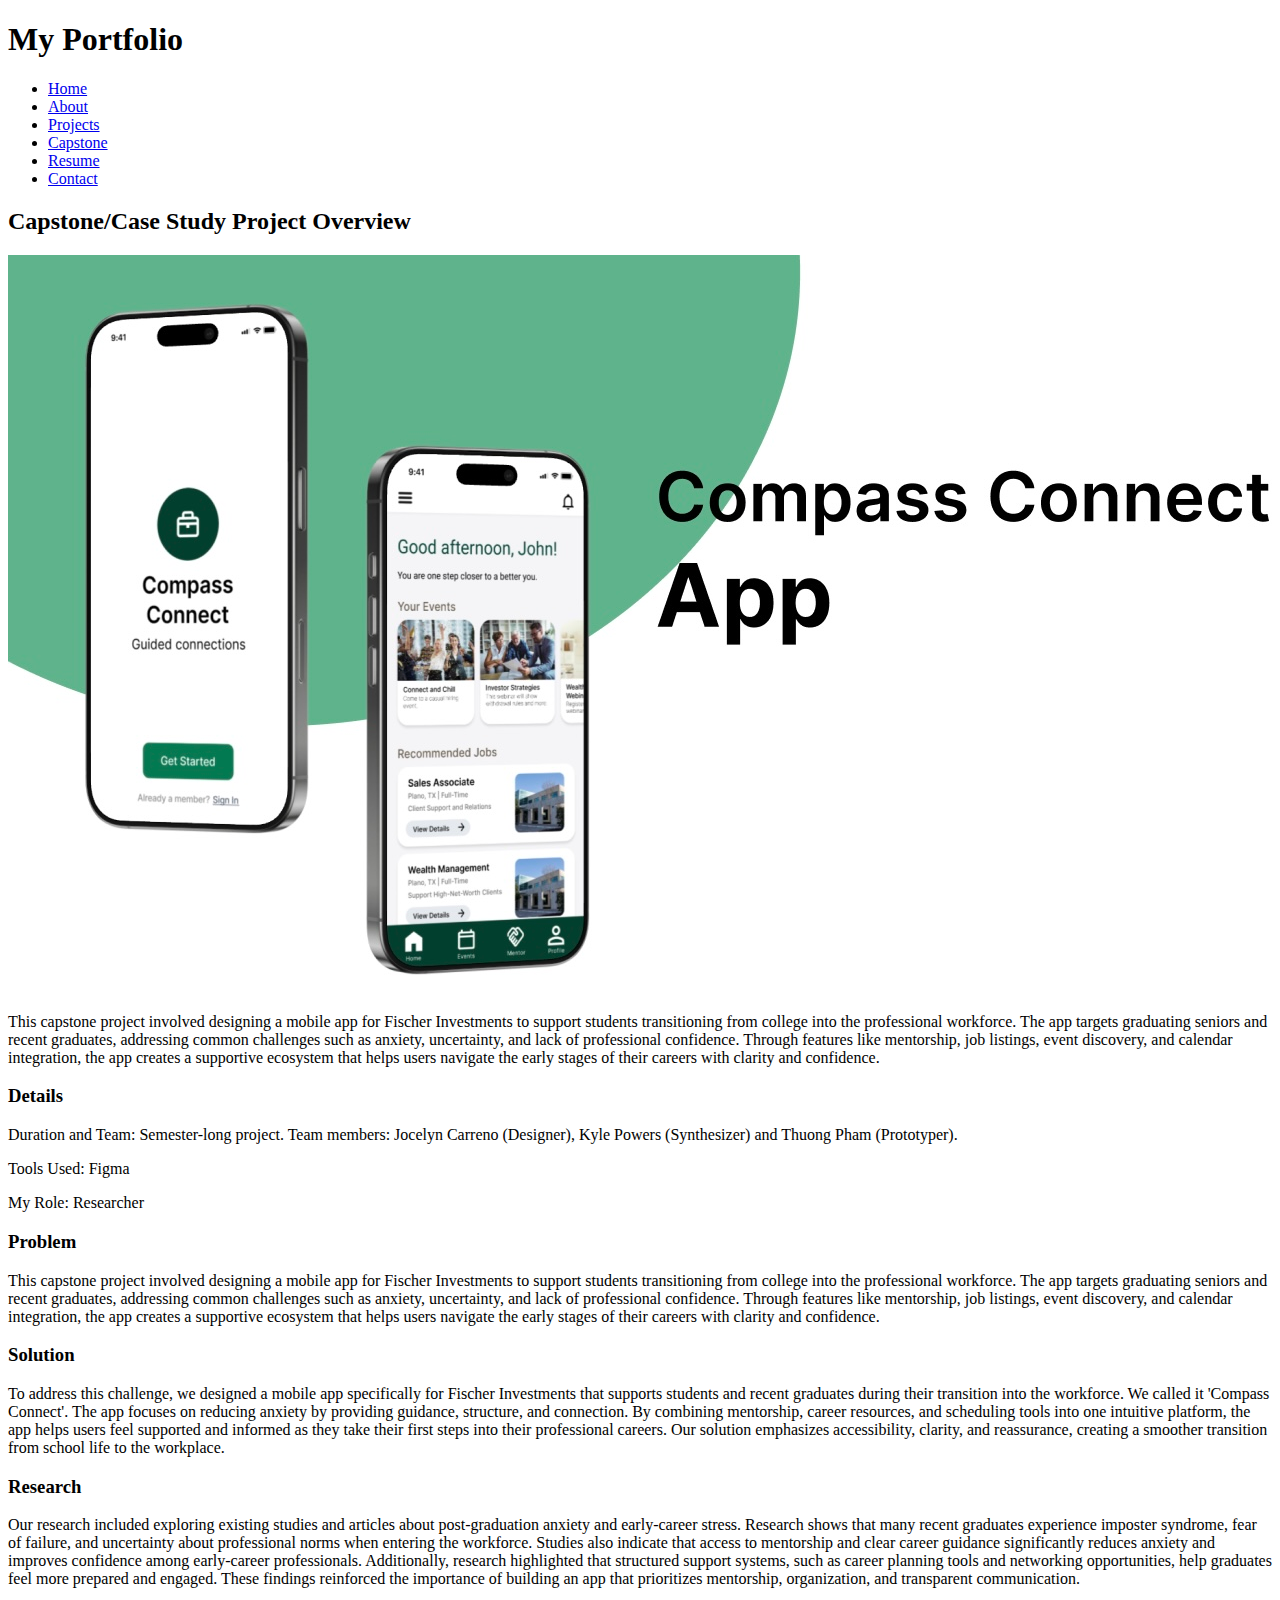
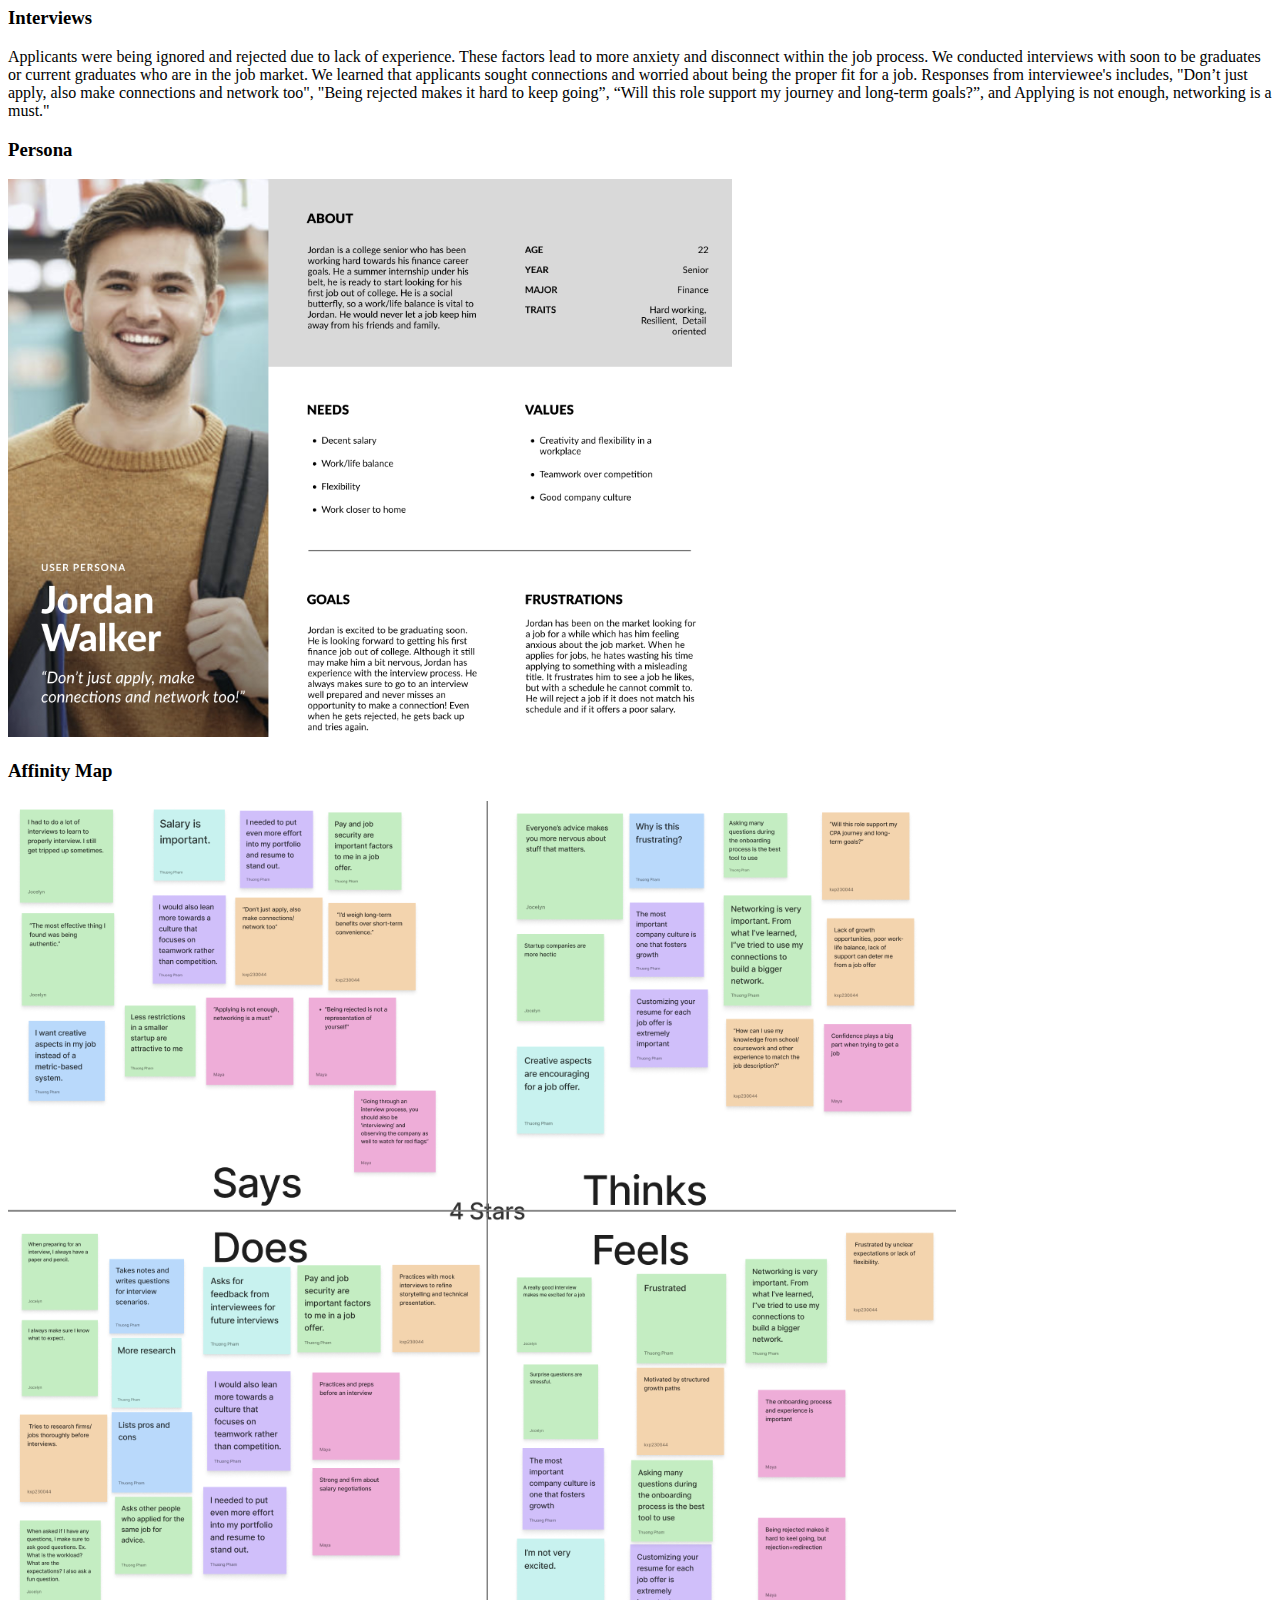
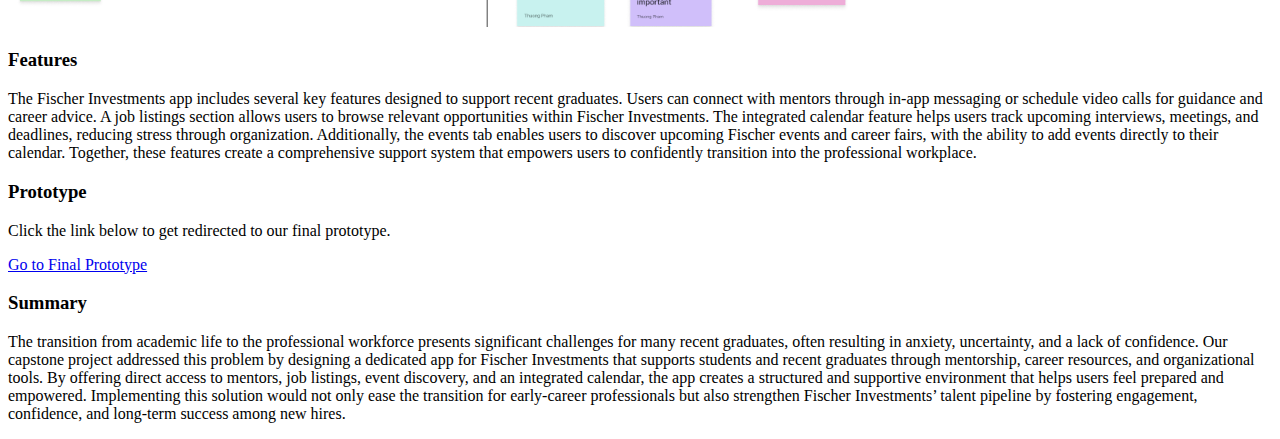
<file: capstone.html>
<!DOCTYPE html>
<html lang="en">
<head>
  <meta charset="UTF-8">
  <title>Capstone</title>
  <link rel="stylesheet" href="style.css">
</head>
<body>

<nav>
  <h1>My Portfolio</h1>
  <ul>
    <li><a href="index.html">Home</a></li>
    <li><a href="about.html">About</a></li>
    <li><a href="project1.html">Projects</a></li>
    <li><a href="capstone.html">Capstone</a></li>
    <li><a href="resume.html">Resume</a></li>
    <li><a href="contact.html">Contact</a></li>
  </ul>
</nav>

<section class="card">
  <h2>Capstone/Case Study Project Overview</h2>
  <img src="images/compass.jpg" class="project-image">
  <p>This capstone project involved designing a mobile app for Fischer Investments to support students transitioning from college into the professional workforce. The app targets graduating seniors and recent graduates, addressing common challenges such as anxiety, uncertainty, and lack of professional confidence. Through features like mentorship, job listings, event discovery, and calendar integration, the app creates a supportive ecosystem that helps users navigate the early stages of their careers with clarity and confidence.</p>
</section>

<section class="card">
  <h3>Details</h3>
  <p>Duration and Team: Semester-long project. Team members: Jocelyn Carreno (Designer), Kyle Powers (Synthesizer) and Thuong Pham (Prototyper).</p>
  <p>Tools Used: Figma</p>
  <p>My Role: Researcher</p>
</section>
  
<section class="card">
  <h3>Problem</h3>
  <p>This capstone project involved designing a mobile app for Fischer Investments to support students transitioning from college into the professional workforce. The app targets graduating seniors and recent graduates, addressing common challenges such as anxiety, uncertainty, and lack of professional confidence. Through features like mentorship, job listings, event discovery, and calendar integration, the app creates a supportive ecosystem that helps users navigate the early stages of their careers with clarity and confidence.</p>
</section>

<section class="card">
  <h3>Solution</h3>
  <p>To address this challenge, we designed a mobile app specifically for Fischer Investments that supports students and recent graduates during their transition into the workforce. We called it 'Compass Connect'. The app focuses on reducing anxiety by providing guidance, structure, and connection. By combining mentorship, career resources, and scheduling tools into one intuitive platform, the app helps users feel supported and informed as they take their first steps into their professional careers. Our solution emphasizes accessibility, clarity, and reassurance, creating a smoother transition from school life to the workplace.</p>
</section>

<section class="card">
  <h3>Research</h3>
  <p>Our research included exploring existing studies and articles about post-graduation anxiety and early-career stress. Research shows that many recent graduates experience imposter syndrome, fear of failure, and uncertainty about professional norms when entering the workforce. Studies also indicate that access to mentorship and clear career guidance significantly reduces anxiety and improves confidence among early-career professionals. Additionally, research highlighted that structured support systems, such as career planning tools and networking opportunities, help graduates feel more prepared and engaged. These findings reinforced the importance of building an app that prioritizes mentorship, organization, and transparent communication.</p>
</section>

<section class="card">
  <h3>Interviews</h3>
  <p>Applicants were being ignored and rejected due to lack of experience. These factors lead to more anxiety and disconnect within the job process.
We conducted interviews with soon to be graduates or current graduates who are in the job market. 
We learned that applicants sought connections and worried about being the proper fit for a job. 
Responses from interviewee's includes, "Don’t just apply, also make connections and network too", "Being rejected makes it hard to keep going”, “Will this role support my journey and long-term goals?”, and Applying is not enough, networking is a must."
</p>
</section>

<section class="card">
  <h3>Persona</h3>
  <img src="images/persona.png" class="project-image">
</section>

  <section class="card">
  <h3>Affinity Map</h3>
  <img src="images/map.png" class="project-image">
</section>

<section class="card">
  <h3>Features</h3>
  <p>The Fischer Investments app includes several key features designed to support recent graduates. Users can connect with mentors through in-app messaging or schedule video calls for guidance and career advice. A job listings section allows users to browse relevant opportunities within Fischer Investments. The integrated calendar feature helps users track upcoming interviews, meetings, and deadlines, reducing stress through organization. Additionally, the events tab enables users to discover upcoming Fischer events and career fairs, with the ability to add events directly to their calendar. Together, these features create a comprehensive support system that empowers users to confidently transition into the professional workplace.</p>
</section>

<section class="card">
  <h3>Prototype</h3>
  <p>Click the link below to get redirected to our final prototype.</p>
  <a href="https://www.figma.com/proto/8ylhsmHPko2GgmCZDU0U4c/Fisher-Project-Mockup?node-id=1-2&t=uFJCLpU3QC5dJpHD-1"
     target="_blank"
     class="btn">
    Go to Final Prototype
  </a>
</section>

<section class="card">
  <h3>Summary</h3>
  <p>The transition from academic life to the professional workforce presents significant challenges for many recent graduates, often resulting in anxiety, uncertainty, and a lack of confidence. Our capstone project addressed this problem by designing a dedicated app for Fischer Investments that supports students and recent graduates through mentorship, career resources, and organizational tools. By offering direct access to mentors, job listings, event discovery, and an integrated calendar, the app creates a structured and supportive environment that helps users feel prepared and empowered. Implementing this solution would not only ease the transition for early-career professionals but also strengthen Fischer Investments’ talent pipeline by fostering engagement, confidence, and long-term success among new hires.</p>
</section>
  
</body>
</html>
</file>
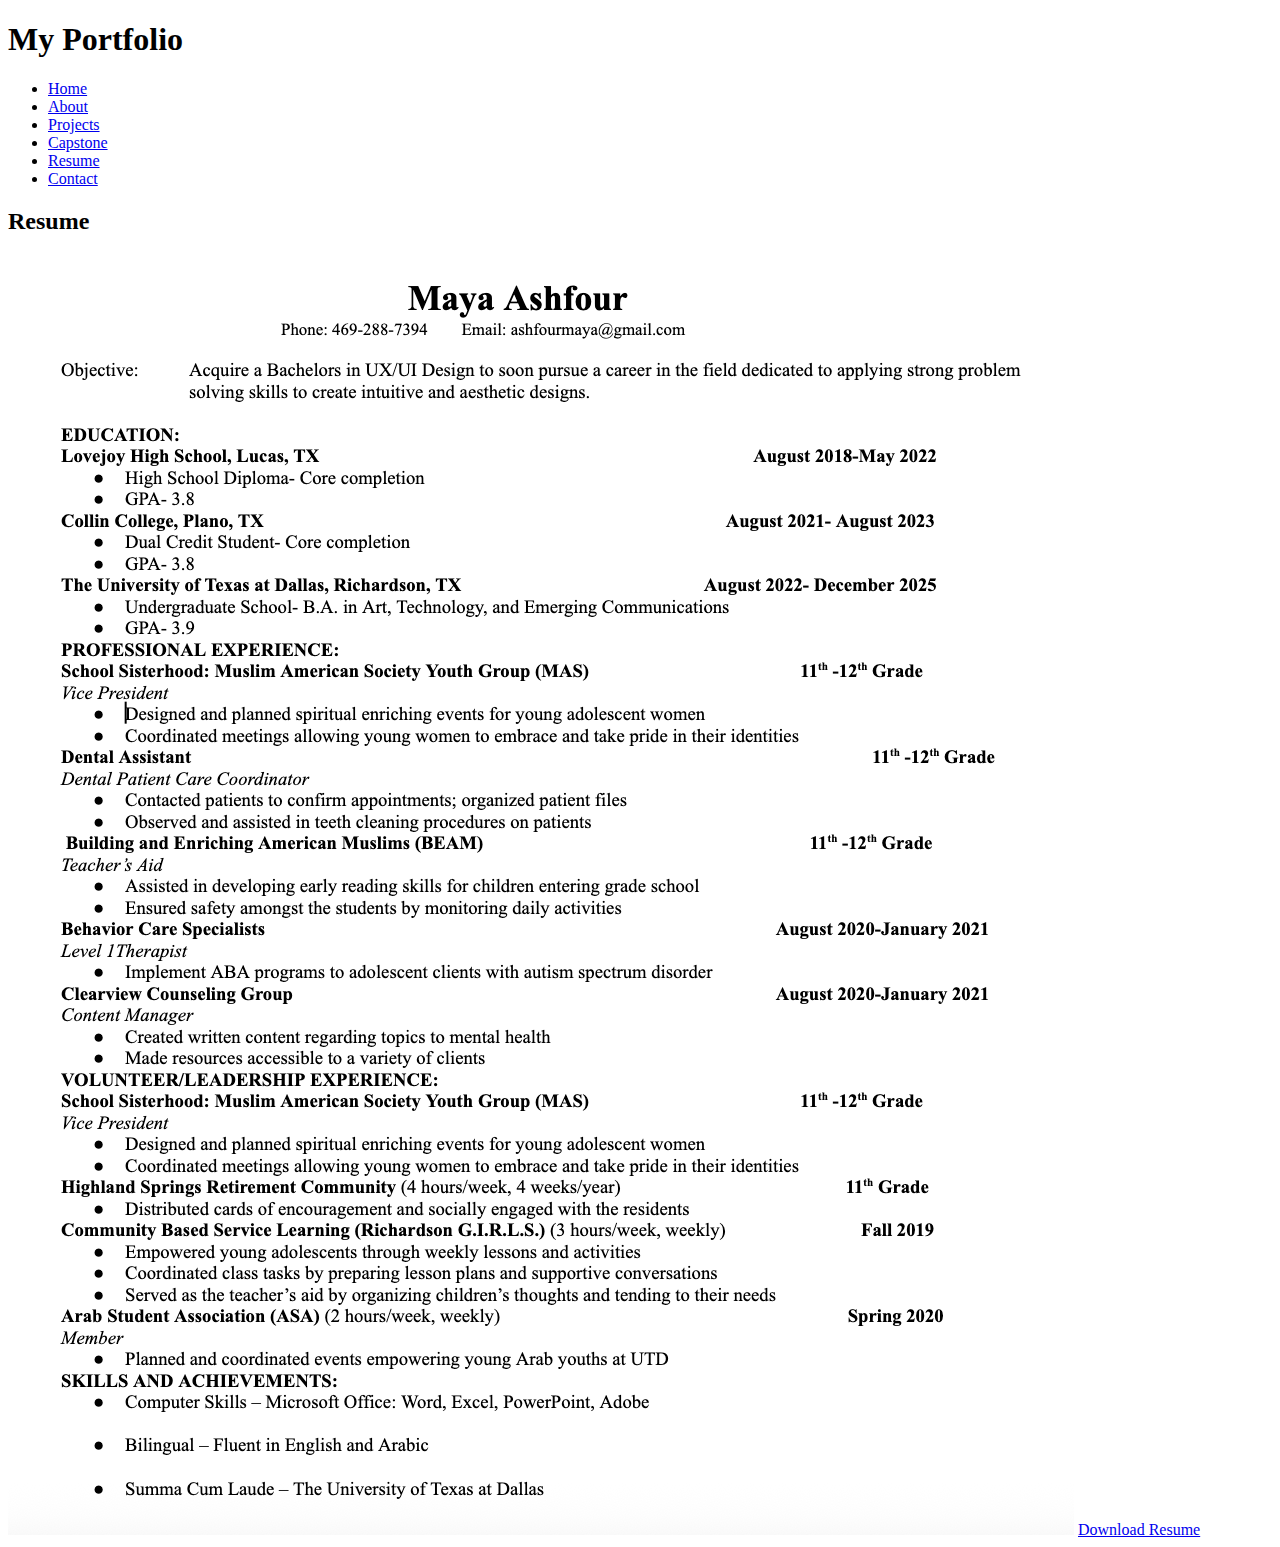
<file: resume.html>
<!DOCTYPE html>
<html lang="en">
<head>
  <meta charset="UTF-8">
  <title>Resume</title>
  <link rel="stylesheet" href="style.css">
</head>
<body>

<nav>
  <h1>My Portfolio</h1>
  <ul>
    <li><a href="index.html">Home</a></li>
    <li><a href="about.html">About</a></li>
    <li><a href="project1.html">Projects</a></li>
    <li><a href="capstone.html">Capstone</a></li>
    <li><a href="resume.html">Resume</a></li>
    <li><a href="contact.html">Contact</a></li>
  </ul>
</nav>

<section class="card">
  <h2>Resume</h2>

  <img src="images/resumemaya.png" alt="Resume screenshot" class="resume-image">

  <a href="resume.pdf" target="_blank" class="btn">Download Resume</a>
</section>

</body>
</html>
</file>
<file: style.css>

</file>
